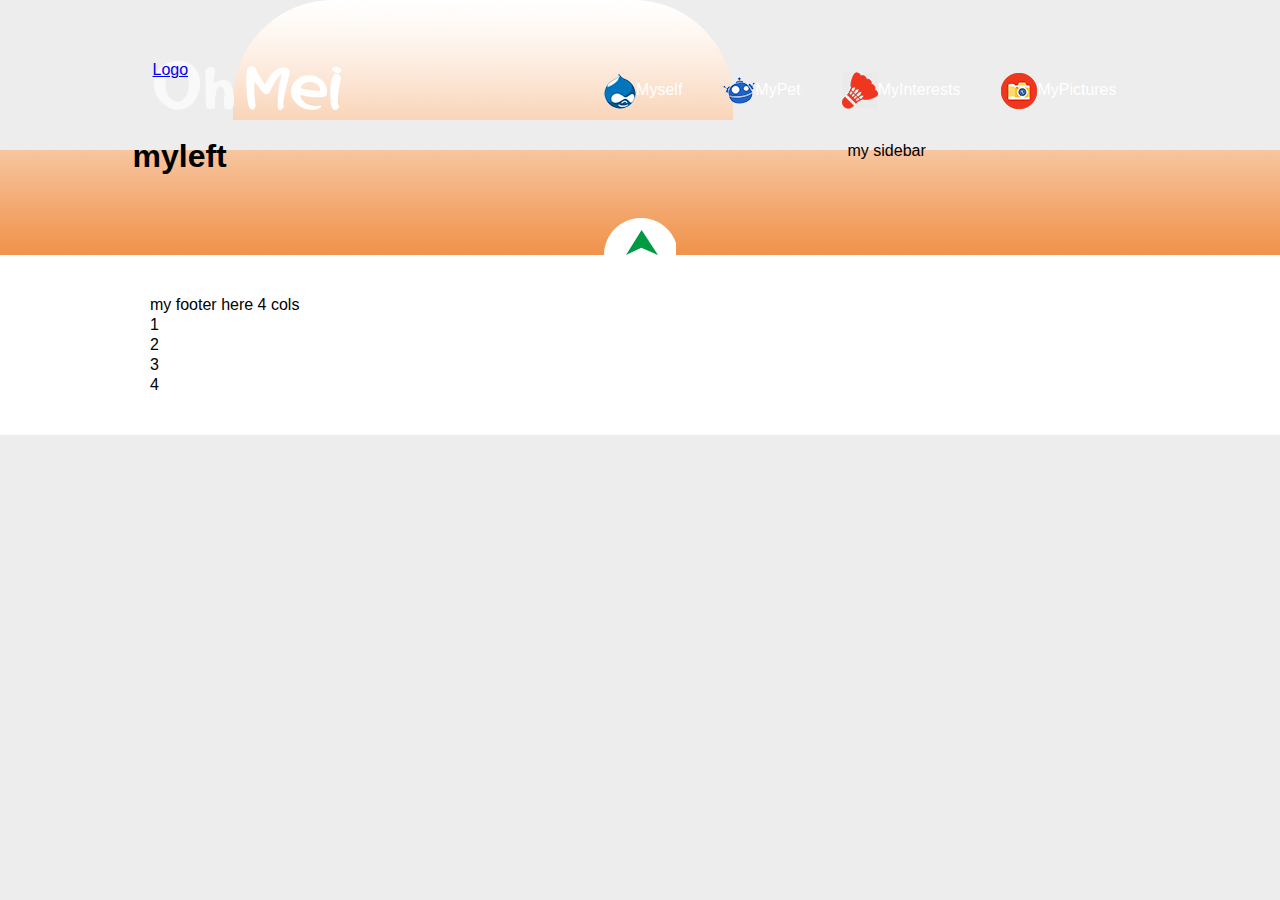
<file: index.html>
<!DOCTYPE html>
<html>
  <head>
    <title>
      OH~MEI~
    </title>
    <link href="CSS/myCSS.css" rel="stylesheet" type="text/css">
  </head>
<body>
  <header>
  <div id="myHeader">
    <a href="/eng/" class="sitetitle">Logo</a>
    <div id="myNav" class="myMenu">
      <ul>
        <li><a><img src="images/icons/A.png">Myself</a></li>
        <li><a><img src="images/icons/B.png">MyPet</a></li>
        <li><a><img src="images/icons/C.png">MyInterests</a></li>
        <li><a><img src="images/icons/D.png">MyPictures</a></li>
      </ul>
    </div>
  </div>
  </header>
  <div id="mainContent">
    <div id="myContent" class="left">
      <h1> myleft </h1>
    </div>
    <div id="mySidebar" class="right">
      <p> my sidebar </p>
    </div>
  
  <div class="clear h30"></div>
  <div class="nav_up"></div>
  
  </div><!-- end of mainContent -->
  <footer>
    <div id="myFooter"> 
      my footer here 4 cols
      <div>1</div>
      <div>2</div>
      <div>3</div>
      <div>4</div>
    </div>
  </footer><!-- end of myFooter -->
</body>
</html>
</file>
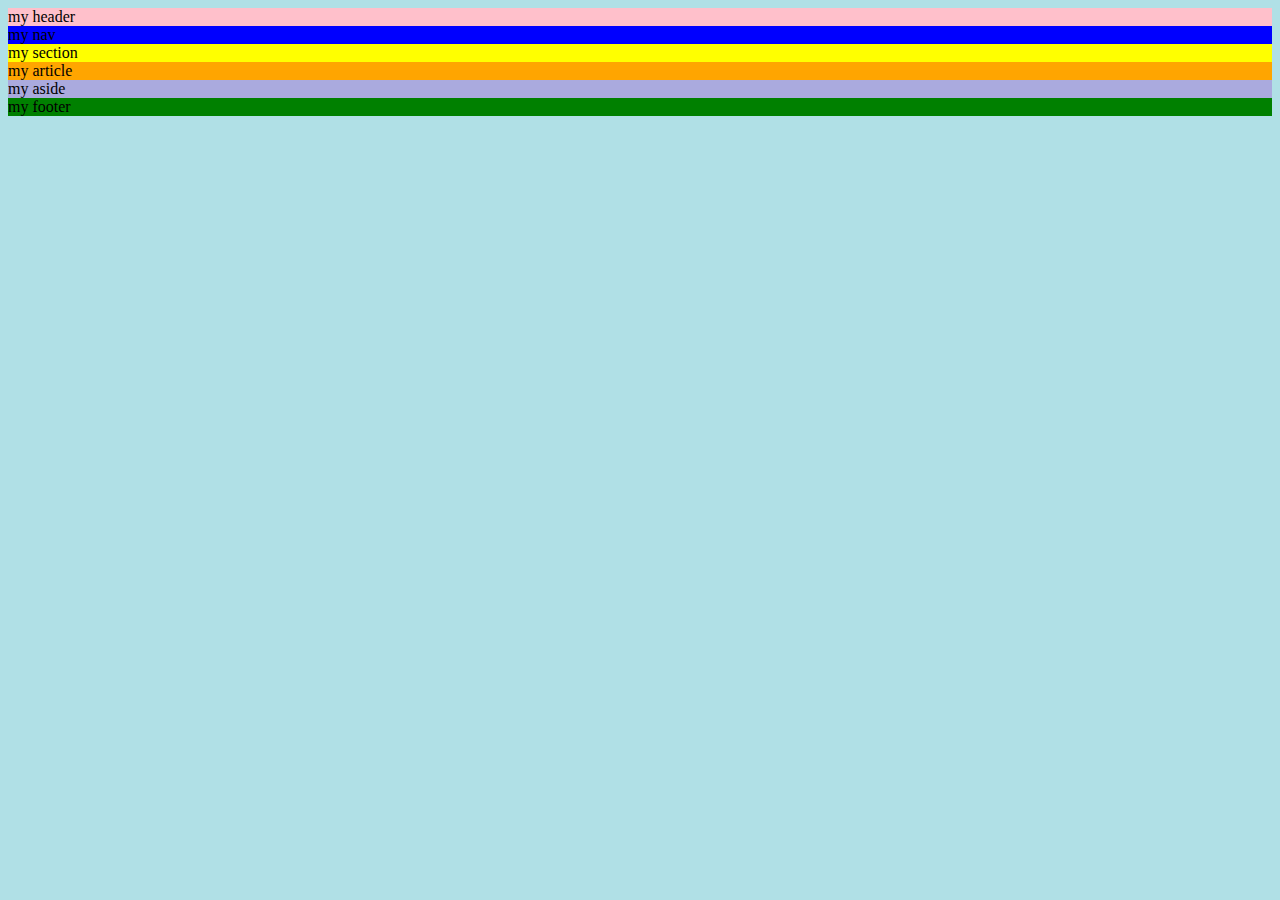
<file: default.htm>
<!DOCTYPE html>
<html>
  <!-- default.html -->
<head>
<meta charset="BIG5">
<title>用中文寫頁籤</title>
  <style>
    body {background-color: powderblue;}
  </style>
</head>
  <body>
    <!-- Write your header here -->
    <header style="background-color: pink;">my header</header>
    
    <!-- Write your nav here -->
    <nav style="background-color: blue;">my nav</nav>
    
    <!-- Write your section here -->
    <section style="background-color: yellow;">my section </section>
    
    <!-- Write your article here -->
    <article style="background-color: orange;">my article</article>
    
    <!-- Write your aside here -->
    <aside style="background-color: #aaaade;">my aside</aside>
    
    <!-- Write your footer here -->
    <footer style="background-color: green;"> my footer </footer>
    
  </body>
</html>
</file>
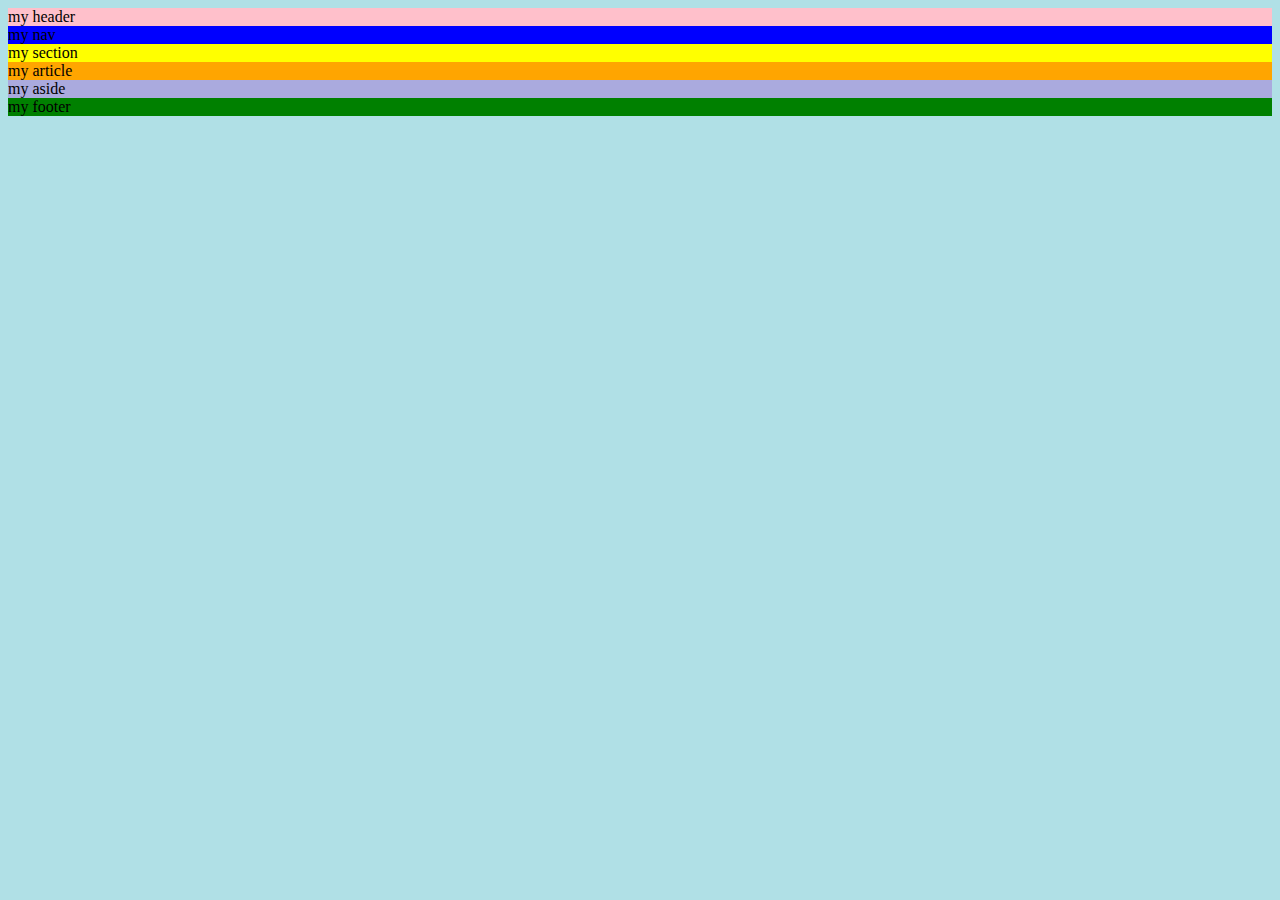
<file: default.html>
<!DOCTYPE html>
<html>
  <!-- default.html -->
<head>
<meta charset="BIG5">
<title>用中文寫頁籤</title>
  <style>
    body {background-color: powderblue;}
  </style>
</head>
  <body>
    <!-- Write your header here -->
    <header style="background-color: pink;">my header</header>
    
    <!-- Write your nav here -->
    <nav style="background-color: blue;">my nav</nav>
    
    <!-- Write your section here -->
    <section style="background-color: yellow;">my section </section>
    
    <!-- Write your article here -->
    <article style="background-color: orange;">my article</article>
    
    <!-- Write your aside here -->
    <aside style="background-color: #aaaade">my aside</aside>
    
    <!-- Write your footer here -->
    <footer style="background-color: green;"> my footer </footer>
    
  </body>
</html>
</file>
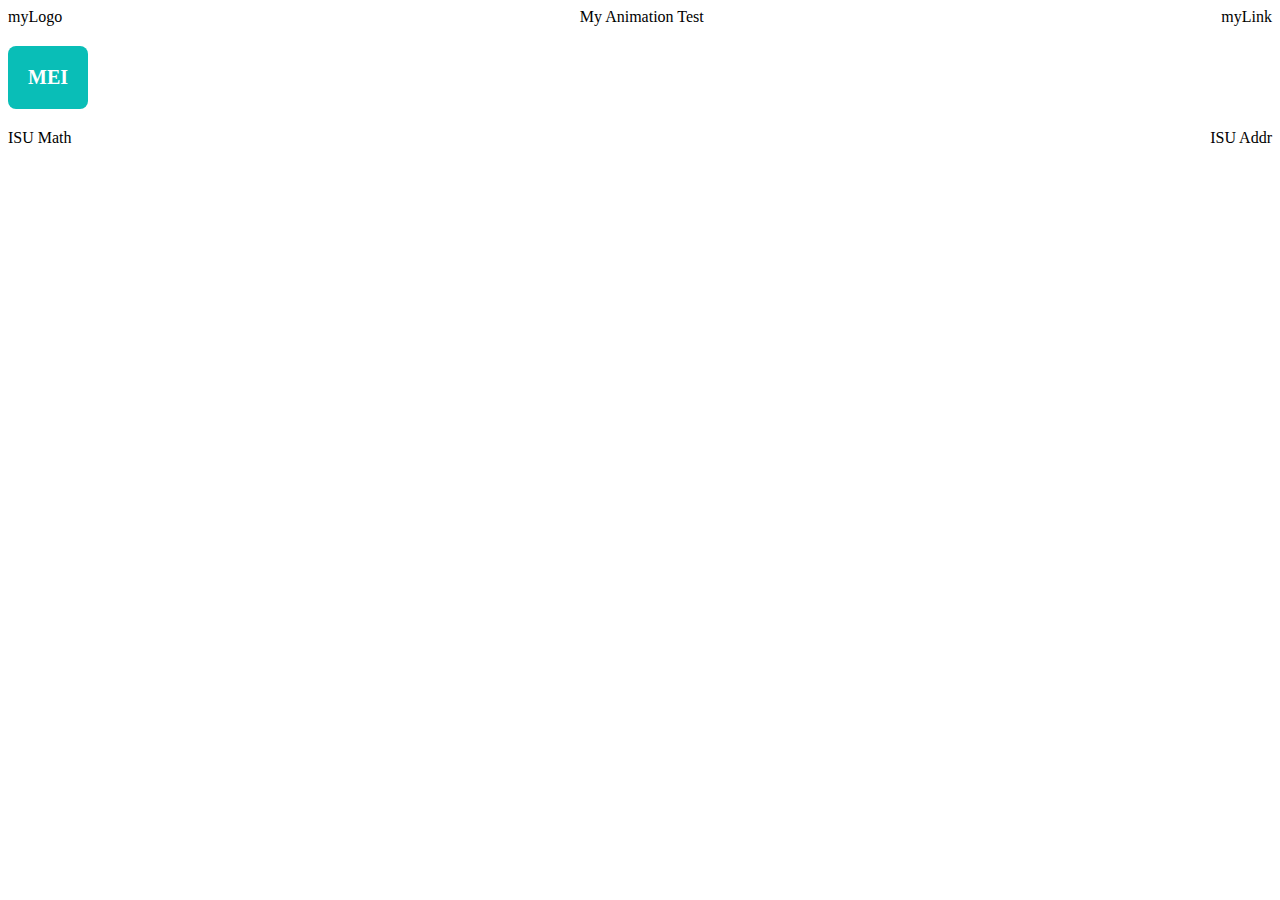
<file: myAnimation.html>
<!DOCTYPE html>
<html>
<head>
<title>My Animation Test</title>
<meta charset="UTF-8">
<meta name="viewport" content="width=device-width, initial-scale=1.0">
<link rel="stylesheet" href="CSS/myAnimationStyle.css">
<style>
</style>

</head>
<body>
  <header id="myHeader">
    <div class="left">myLogo</div>
    
    <div class="right">myLink</div>
    
    <div class="center">
          My Animation Test
    </div>
    
  </header>
  <div id="animateDiv">
    <!-- animation test here -->
    MEI
  </div>
  <footer>
    <!-- my footer here -->
    <div class="left">ISU Math</div>
    <div class="right">ISU Addr </div>
    <div class="center"> </div>
  </footer>
</body>
</html>
</file>
<file: CSS/myCSS.css>
/*
This is my own CSS file
*/

body {
    margin: 0;
    padding: 0;
    background-color: #ededed;
    font-family: Arial, Helvetica, sans-serif;
    line-height: 20px;
    background-image: url(/images/myHeaderBG.png);
    background-repeat: repeat-x;
}

#myHeader {
	width: 1015px;
	height: 120px;
	position: relative;
	margin: 0 auto;
	background:
		url(/images/myLogoBG.png)
		no-repeat;
}

.sitetitle {
    position: absolute;
	bottom: 0px;
    float: left;
    margin: 45px 20px 0px 20px;
    width: 240px;
    height: 60px;
    background: url(/images/ohMei_logo_shadow.png) no-repeat;
}

#myNav {
    position: absolute;
    bottom: 0;
    right: 0;
    width: 750px;
    height: 60px;
    //background: rgba(14, 160, 227,1)
}

.myMenu ul {
    float: right;
    list-style-type: none;
    margin: 0;
    padding: 0;
}

.myMenu li {
    position: relative;
    float: left;
    display: inline;
    height: 60px;
    line-height: 60px;
    margin-right: 20px;
}

.myMenu img {
    vertical-align: middle;
}

.myMenu ul li a {
    margin-right: 1px;
    padding: 0 10px;
    color: white;
}

#mainContent {
    clear: both;
    width: 1015px;
    margin: 0 auto;
    padding: 5px 10px 0;
}

.left {
	float: left;
}

.right {
	float: right;
}

#myContent {
	width: 700px;
}

#mySidebar {
	width: 300px;
}

.h30 {
	height: 30px;
}

.clear {
	clear: both;
}

.nav_up {
    display: block;
    margin: 0 auto;
    width: 72px;
    height: 37px;
    cursor: pointer;
    background: url(/images/gotop.png);
}

footer {
    clear: both;
    background: #fff;
    width: 100%;
}

#myFooter {
    width: 980px;
    margin: 0 auto;
    padding: 40px 10px;
}

.col_4 {
    width: 180px;
    float: left;
    margin: 0 30px;
}
</file>
<file: CSS/myAnimationStyle.css>
header {
    clear: both;
}

.left {
    float: left;
}

.center {
    margin: 0 auto;
    text-align: center;
}

.right {
    float: right;
}

footer {
    clear: both;
}

#animateDiv {
    width: 40px;
    background: #09beb7;
    color: white;
    font-size: 20px;
    font-weight: bolder;
    padding: 20px;
    float: left;
    margin: 20px 0px;
    border-radius: 8px;
    position: relative;
    animation: myAnimateDiv 11s infinite;
}

@keyframes myAnimateDiv{
    0% {transform: rotate(0deg);left:-100px;}
   10% {transform: rotate(0deg);left:0px;}
   15% {transform: rotate(20deg);}
   30% {transform: rotate(0deg);left:400px;}
   40% {transform: scale(1.5,1.5);left:400px;}
   46% {transform: scale(1,1);left:400px;}
   50% {transform: rotate(0deg);left:400px;}
   60% {transform: rotate(360deg);left:800px;background: #09beb7;}
   65% {transform: rotate(350deg);left:800px;}
   70% {transform: rotate(360deg);left:800px;}
   75% {transform: rotate(370deg);left:800px;}
   80% {transform: rotate(360deg);left:800px;background:#cc1ec6;}
   90% {transform: rotate(0deg);left:400px;background:#cc1ec6;}
   95% {transform: rotate(-20deg);left:400px;}
  100% {transform: rotate(0deg);left:-100px;}
}
</file>
